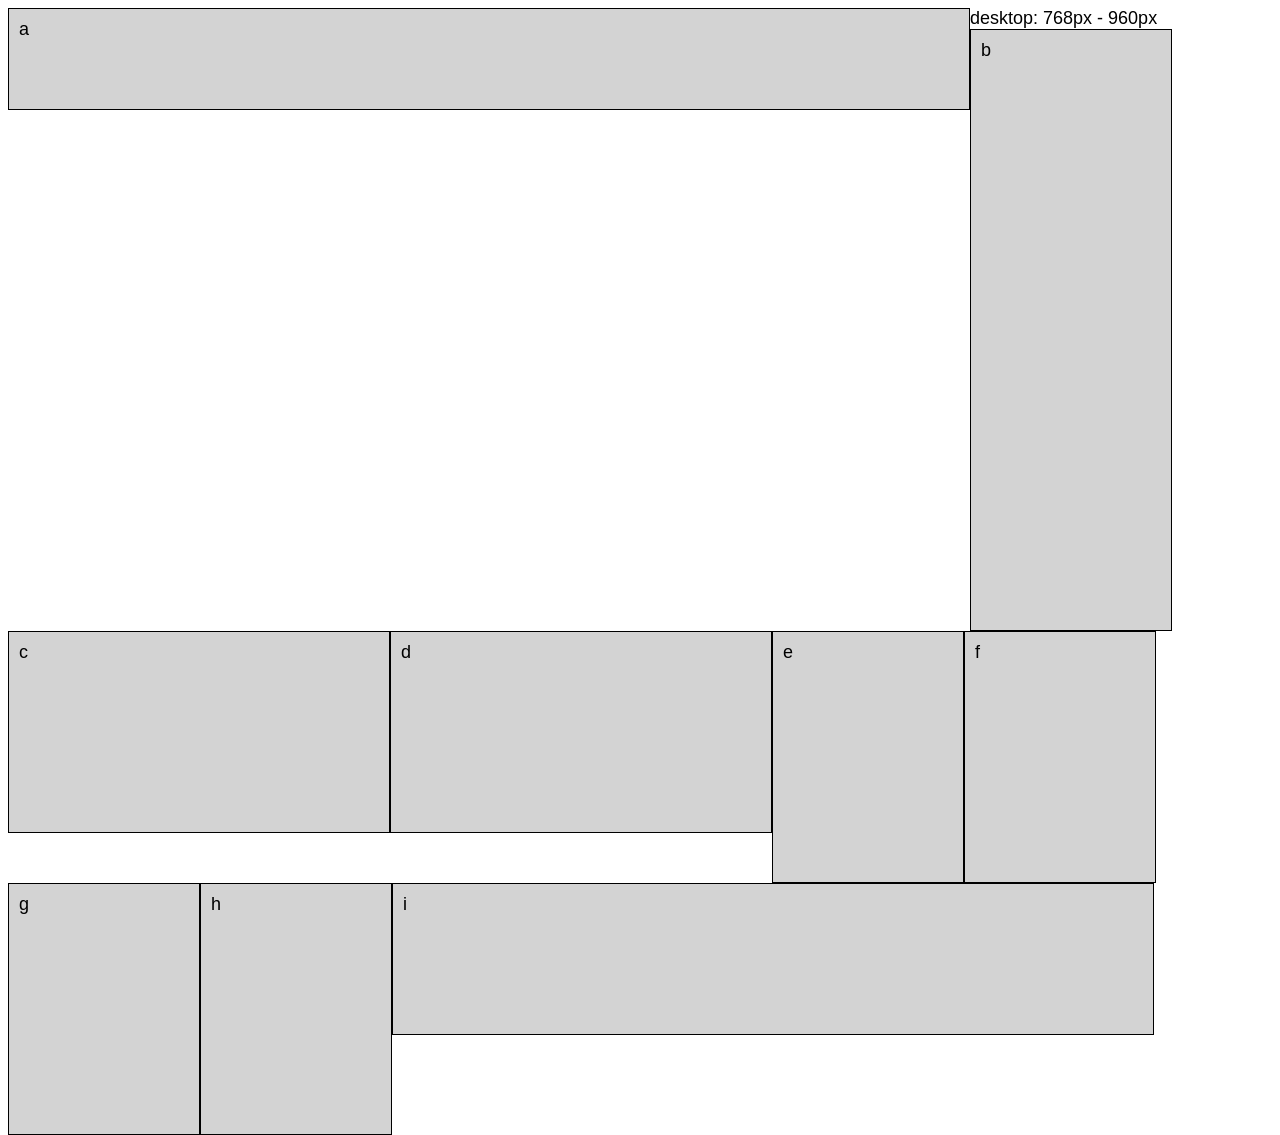
<file: index.html>
<!DOCTYPE html>
<html>
<head>
    <meta charset="utf-8" />
    <meta http-equiv="X-UA-Compatible" content="IE=edge">
    <title>UI Challenge 1</title>
    <meta name="viewport" content="width=device-width, initial-scale=1">
    <link rel="stylesheet" type="text/css" media="screen" href="styles/layout.css" />
    <link rel="stylesheet" type="text/css" media="screen" href="styles/base.css" />
    <link rel="stylesheet" type="text/css" media="screen" href="styles/modules.css" />
</head>
<body>
        <div id="container">
            <span id="mobile">mobile: 480px - 768px</span>
            <span id="desktop">desktop: 768px - 960px</span>
            <div class="boxA">
                <p id="a">a</p>
            </div>

            <div class="boxB">     
                <p id="b">b</p>
            </div>

            <div class="boxC">
                <p id="c">c</p>
            </div>

            <div class="boxD">
                <p id="d">d</p>
            </div>

            <div class="boxE">
                <p id="e">e</p>
            </div>   

            <div class="boxF">
                <p id="f">f</p>
            </div>   

            <div class="boxG">
                <p id="f">g</p>
            </div>   
            <div class="boxH">
                <p id="f">h</p>
            </div>   

            <div class="boxI">
                <p id="i">i</p>
            </div>   
        </div>
        
</body>
</html>
</file>
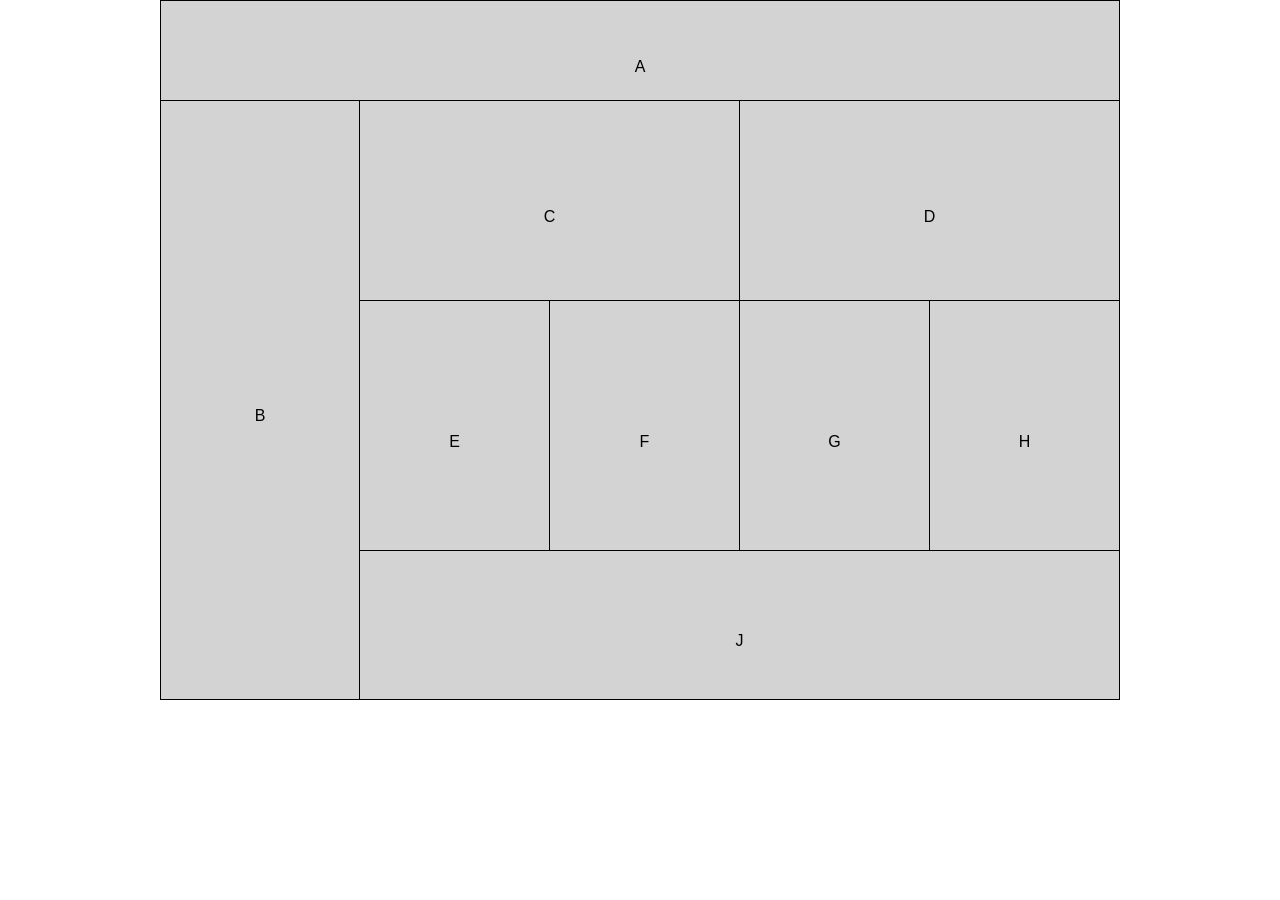
<file: eric-ui/index.html>
<!DOCTYPE html>
<html lang="en">
<head>

    <meta charset="UTF-8">
    <meta name="viewport" content="width=device-width, initial-scale=1.0">
    <meta http-equiv="X-UA-Compatible" content="ie=edge">
    <title>UI Challenge 1</title>
    <link rel="stylesheet" href="css/layout.css">

</head>
<body>
    <header class="main-nav"><p>A</p></header>
    <section id="section-a"><p>B</p></section>
    <section class="article"  id="section-b"><p>C</p></section>
    <section class="article"  id="section-c"><p>D</p></section>
    <section class="container">
        <section class="quad" id="square-1"><p>E</p></section>
        <section class="quad" id="square-2"><p>F</p></section>
        <section class="quad" id="square-3"><p>G</p></section>
        <section class="quad" id="square-4"><p>H</p></section>
    </section>
    <section class="bottom-container"><p>J</p></section>
</body>
</html>
</file>
<file: styles/layout.css>
@media only screen and (max-width:768px ) {
   
    #box {
        width: 480px;
        float: left;
        background-color:lightgray;
        border: 1px solid black;
    }

    #desktop {
        display:none;
        padding-bottom: 25px;
        background-color:lightgray;
        border: 1px solid black;
    }

    .boxA {
        width: 480px;
        height: 75px;
        float: left;
        background-color:lightgray;
        border: 1px solid black;
    }

    .boxB {
        width: 480px;
        height: 150px;
        float: left;
        background-color:lightgray;
        border: 1px solid black;
    }

    .boxC {
        width: 480px;
        height: 125px;
        float: left;
        background-color:lightgray;
        border: 1px solid black;
    }

    .boxD {
        width: 480px;
        height: 125px;
        float: left;
        background-color:lightgray;
        border: 1px solid black;
    }

    .boxE {
        width: 240px;
        height: 250px;
        float: left;
        background-color:lightgray;
        border: 1px solid black;
    }

    .boxF {
        width: 240px;
        height: 250px;
        float: left;
        background-color:lightgray;
        border: 1px solid black;
    }

    .boxG {
        width: 240px;
        height: 250px;
        float: left;
        background-color:lightgray;
        border: 1px solid black;
    }

    .boxH {
        width: 240px;
        height: 250px;
        float: left;
        background-color:lightgray;
        border: 1px solid black;
    }

    .boxI {
        width: 480px;
        height: 80px;
        float: left; 
        background-color:lightgray;
        border: 1px solid black;
    }
}

@media only screen and (min-width: 769px) {
    #main {
        width: 960px;
        float: left;
        background-color:lightgray;
        border: 1px solid black;
    }

    #mobile {
        display:none;
        padding-bottom: 25px;
        background-color:lightgray;
        border: 1px solid black;
    }

    .boxA {
        width: 960px;
        height: 100px;
        float: left;
        background-color: lightgray;
        border: 1px solid black;
    }

    .boxB {
        width: 200px;
        height: 600px;
        float: left;
        background-color:lightgray;
        border: 1px solid black;
    }

    .boxC {
        width: 380px;
        height: 200px;
        float: left;
        background-color: lightgray;
        border: 1px solid black;
    }

    .boxD {
        width: 380px;
        height: 200px;
        float: left;
        background-color: lightgray;
        border: 1px solid black;
    }

    .boxE {
        width: 190px;
        height: 250px;
        float: left;
        background-color: lightgray;
        border: 1px solid black;
    }

    .boxF {
        width: 190px;
        height: 250px;
        float: left;
        background-color: lightgray;
        border: 1px solid black;
    }

    .boxG {
        width: 190px;
        height: 250px;
        float: left;
        background-color: lightgray;
        border: 1px solid black;
    }


    .boxH {
        width: 190px;
        height: 250px;
        float: left;
        background-color: lightgray;
        border: 1px solid black;
    }

    .boxI {
        width: 760px;
        height: 150px;
        float: left;
        background-color: lightgray;
        border: 1px solid black;
    } 
}
</file>
<file: styles/base.css>
body, html {
    font-family: Helvetica, sans-serif;
    font-size:18px;
}
</file>
<file: styles/modules.css>
p {
    float: left;
    padding: 0;
    margin: 10px 0 0 10px;
}
</file>
<file: eric-ui/css/layout.css>
@import 'base.css';


@media screen and (max-width: 800px) {
    .main-nav {
        clear: both;
        background: lightgray;
        border: 1px solid black;
        border-bottom: 0px;
        width: 99.58333333333333%;
        height: 75px;
    }
    #section-a {
        background: lightgray;
        border: 1px solid black;
        border-bottom: 0px;
        width: 99.58333333333333%;
        height: 150px; 
    }
    .article {
        background: lightgray;
        border: 1px solid black;
        border-bottom: 0px;
        width: 99.58333333333333%;
        height: 125px; 
    }
    .quad:first-child, .quad:nth-child(3) {
        border: 1px solid black;
        border-bottom: 0px;
    }
    .quad:nth-child(2), .quad:nth-child(4) {
        border: 1px solid black;
        border-left: 0px;
        border-bottom: 0px;
    }
    .quad{
        float: left;
        background: lightgray;
        width: 49.6875%;
        height: 250px;  
    }
    .bottom-container {
        clear: left;
        background: lightgray;
        border: 1px solid black;
        width: 99.58333333333333%;
        height: 80px;
    }
    p {
        position: relative;
        top: 50%;
        text-align: center;
        transform: translateY(-50%)
    }
}

@media screen and (min-width: 801px) {
    .main-nav {
        background: lightgray;
        width: 99.79166666666667%;
        border: 1px solid black;
        border-bottom: 0px;
        height: 99px;
    }
    #section-a {
        float: left;
        background: lightgray;
        border: 1px solid black;
        width: 20.625%;
        height: 598px; 
    }
    .article {
        float: left;
        background: lightgray;
        border: 1px solid black;
        border-bottom: 0px;
        border-left: 0px;
        width: 39.479166666666665%;
        height: 199px; 
    }
    .quad{
        float: left;
        background: lightgray;
        border: 1px solid black;
        border-bottom: 0px;
        border-left: 0px;
        width:  19.6875%;
        height: 249px;  
    }
    .bottom-container {
        float: left;
        background: lightgray;
        border: 1px solid black;
        border-left: 0px;
        width:  79.0625%;
        height: 148px;
    }
    p {
        position: relative;
        top: 50%;
        text-align: center;
        transform: translateY(-50%);
    }
}
</file>
